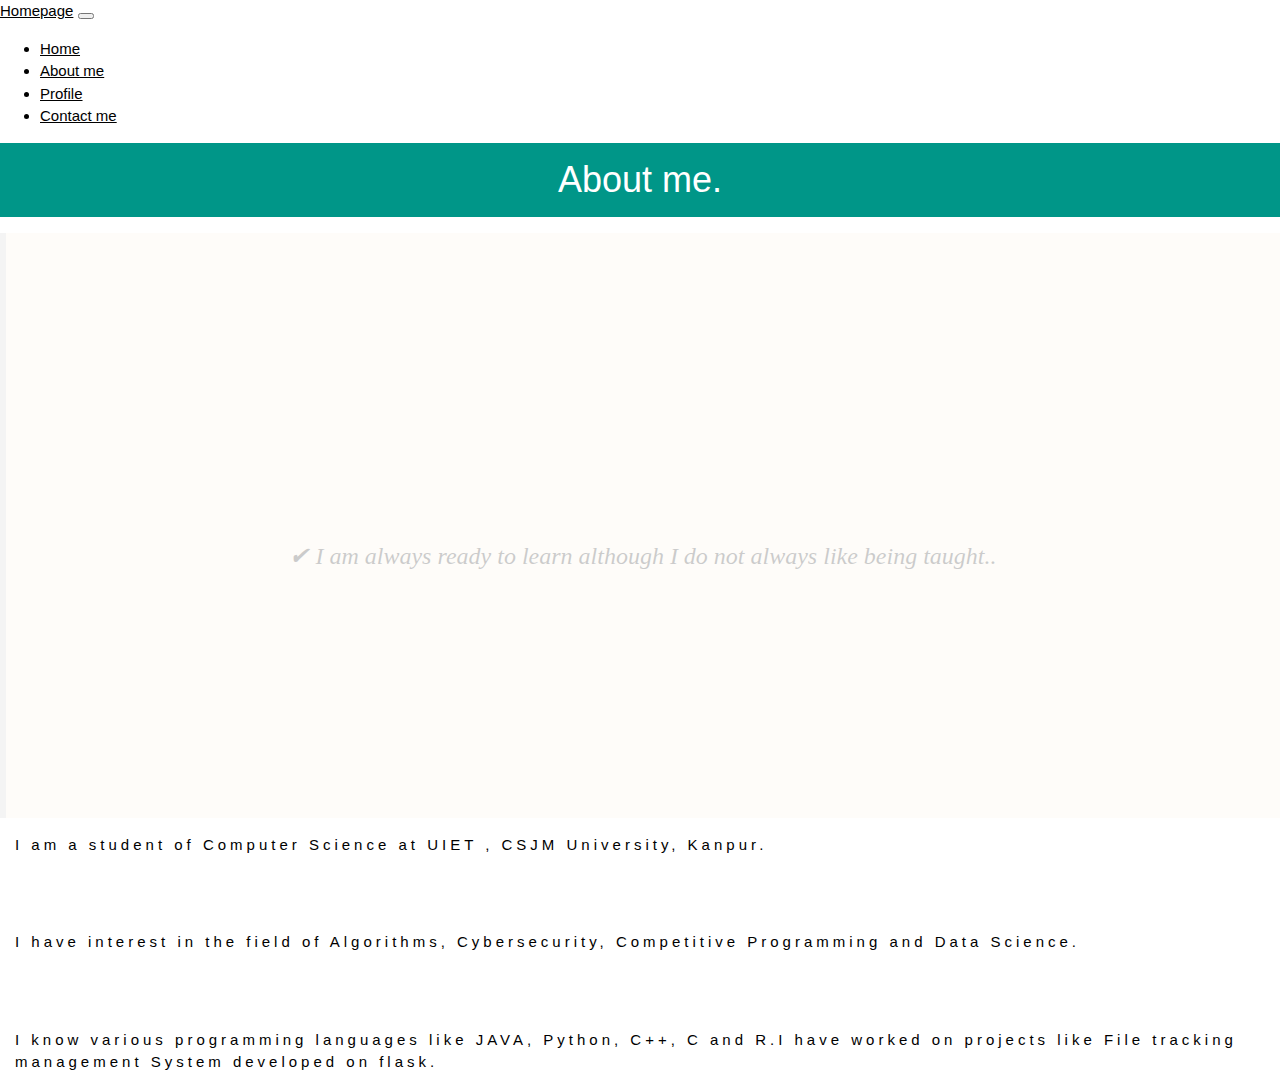
<file: about.html>
<!DOCTYPE html>
<html>
<head>
<!-- Required meta tags -->
    <meta charset="utf-8">
    <meta name="viewport" content="width=device-width, initial-scale=1, shrink-to-fit=no">

    <link rel="stylesheet" href="https://stackpath.bootstrapcdn.com/bootstrap/4.1.3/css/bootstrap.min.css" integrity="sha384-MCw98/SFnGE8fJT3GXwEOngsV7Zt27NXFoaoApmYm81iuXoPkFOJwJ8ERdknLPMO" crossorigin="anonymous">
    <link rel="stylesheet" href="https://www.w3schools.com/w3css/4/w3.css">
    <link href="styles.css" rel="stylesheet">
    <title>Homepage</title>
</head>

<body>
	<nav class="navbar navbar-expand-lg navbar-dark bg-dark">
      <a class="navbar-brand" href="index.html">Homepage</a>
      <button class="navbar-toggler" type="button" data-toggle="collapse" data-target="#navbarNav" aria-controls="navbarNav" aria-expanded="false" aria-label="Toggle navigation">
        <span class="navbar-toggler-icon"></span>
      </button>
      <div class="collapse navbar-collapse" id="navbarNav">
          <ul class="navbar-nav">
            <li class="nav-item active">
              <a class="nav-link" href="index.html">Home </a>
            </li>
            <li class="nav-item active">
              <a class="nav-link" href="about.html">About me</a>
            </li>
            <li class="nav-item active">
              <a class="nav-link" href="profile.html">Profile</a>
            </li>
            <li class="nav-item active">
              <a class="nav-link" href="contact.html">Contact me</a>
            </li>
          </ul>
      </div>
  </nav>
    <div class="w3-container w3-teal w3-center">
      <h1>About me.</h1>
    </div>
    <div class="w3-panel w3-center w3-leftbar w3-sand" id = "quote">
      <p ><i class="w3-serif w3-xlarge">
      <span>&#10004;</span>
        I am always ready to learn although I do not always like being taught..</i></p>
    </div>
    <div class = "para">
        <p class="w3-wide">
        	I am a student of Computer Science at UIET , CSJM University, Kanpur.
        </p>
        <br>
        <br>
        <p class="w3-wide">
        	I have interest in the field of Algorithms, Cybersecurity, Competitive Programming and Data Science.
        </p>
        <br>
        <br>
        <p class="w3-wide">
        	I know various programming languages like JAVA, Python, C++, C and R.I have worked on projects like File tracking management System developed on flask.
        </p>
    </div>
</body>
</html>
</file>
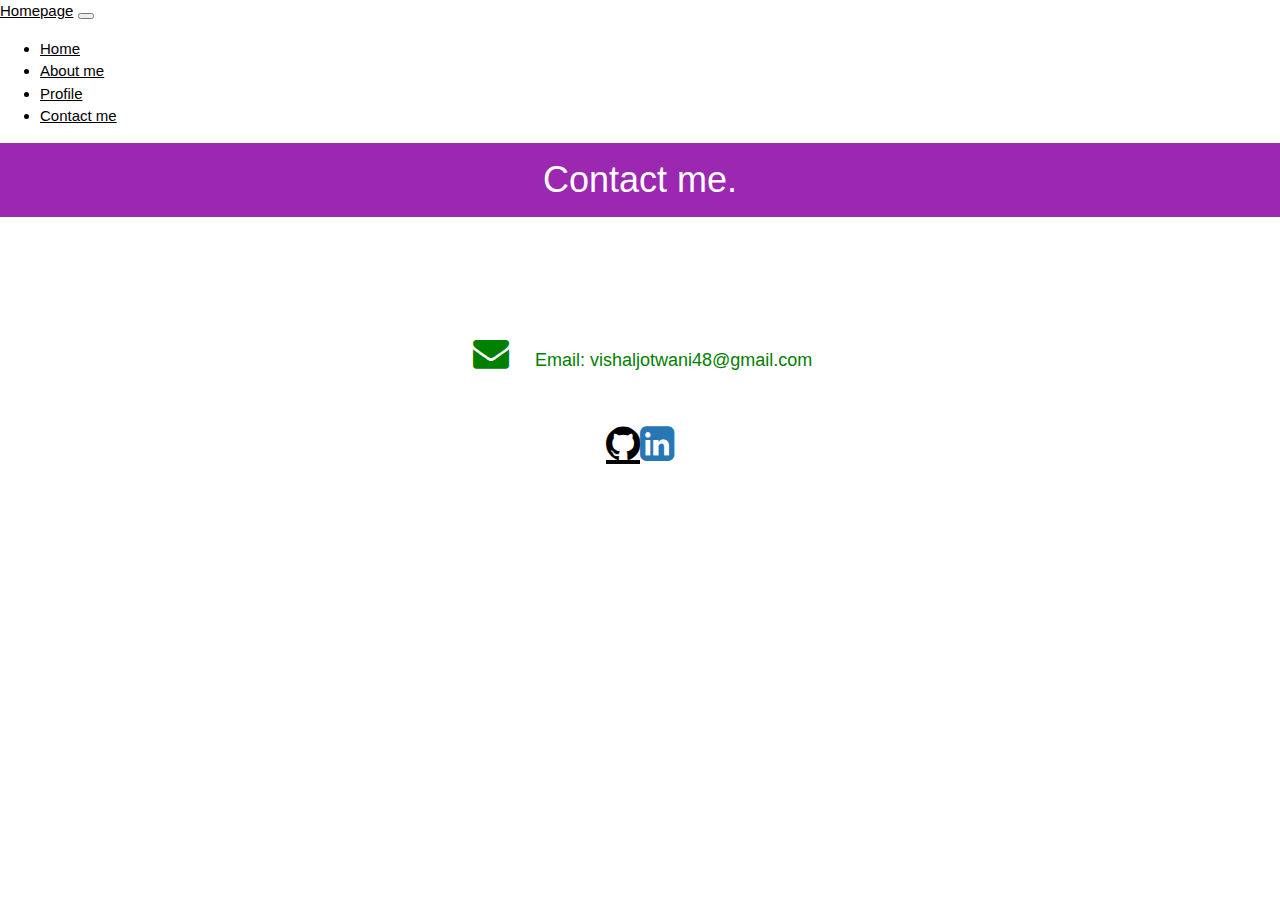
<file: contact.html>
<!DOCTYPE html>
<html>
<head>
<!-- Required meta tags -->
    <meta charset="utf-8">
    <meta name="viewport" content="width=device-width, initial-scale=1, shrink-to-fit=no">

    <link rel="stylesheet" href="https://stackpath.bootstrapcdn.com/bootstrap/4.1.3/css/bootstrap.min.css" integrity="sha384-MCw98/SFnGE8fJT3GXwEOngsV7Zt27NXFoaoApmYm81iuXoPkFOJwJ8ERdknLPMO" crossorigin="anonymous">
    <link rel="stylesheet" href="https://www.w3schools.com/w3css/4/w3.css">
    <link rel="stylesheet" href="https://cdnjs.cloudflare.com/ajax/libs/font-awesome/4.7.0/css/font-awesome.min.css">
    <link href="styles.css" rel="stylesheet">
    <title>Homepage</title>
</head>

<body>
	<nav class="navbar navbar-expand-lg navbar-dark bg-dark">
    <a class="navbar-brand" href="index.html">Homepage</a>
    <button class="navbar-toggler" type="button" data-toggle="collapse" data-target="#navbarNav" aria-controls="navbarNav" aria-expanded="false" aria-label="Toggle navigation">
      <span class="navbar-toggler-icon"></span>
    </button>
    <div class="collapse navbar-collapse" id="navbarNav">
      <ul class="navbar-nav">
        <li class="nav-item active">
          <a class="nav-link" href="index.html">Home </a>
        </li>
        <li class="nav-item active">
          <a class="nav-link" href="about.html">About me</a>
        </li>
        <li class="nav-item active">
          <a class="nav-link" href="profile.html">Profile</a>
        </li>
        <li class="nav-item active">
          <a class="nav-link disabled" href="contact.html">Contact me</a>
        </li>
      </ul>
    </div>
  </nav>
  <div class="w3-container w3-purple w3-center">
    <h1>Contact me.</h1>
  </div>
  <div class="w3-section">
          <p class="email"><i class="fa fa-envelope fa-fw w3-xxlarge w3-margin-right"> </i> Email: vishaljotwani48@gmail.com</p>
  		<p class="github"><a title="github profile" class="fa fa-github w3-hover-text-black pr-2 pl-2" href="https://github.com/perpetualVJ"></a><a title="linkedin profile" class="fa fa-linkedin-square w3-hover-text-black  pr-2 pl-2" href="https://www.linkedin.com/in/vishal-jotwani-915662170/" style="color: rgb(40, 119, 181)"></a></p>
  </div>
</body>
</html>
</file>
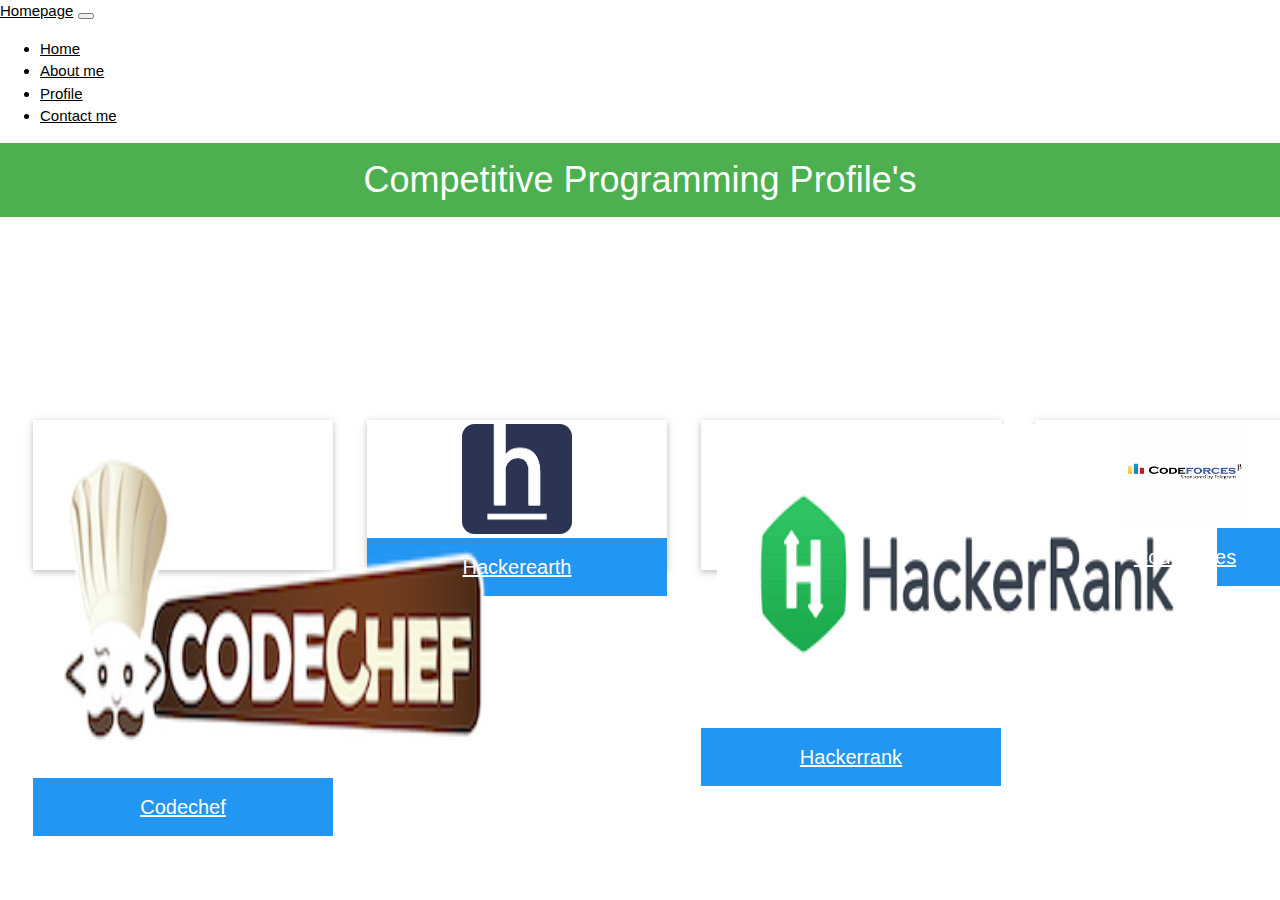
<file: profile.html>
<!DOCTYPE html>
<html>
<head>
<!-- Required meta tags -->
    <meta charset="utf-8">
    <meta name="viewport" content="width=device-width, initial-scale=1, shrink-to-fit=no">

		<link rel="stylesheet" href="https://stackpath.bootstrapcdn.com/bootstrap/4.1.3/css/bootstrap.min.css" integrity="sha384-MCw98/SFnGE8fJT3GXwEOngsV7Zt27NXFoaoApmYm81iuXoPkFOJwJ8ERdknLPMO" crossorigin="anonymous">
		<link rel="stylesheet" href="https://www.w3schools.com/w3css/4/w3.css">
		<link href="styles.css" rel="stylesheet">
		<title>Homepage</title>
</head>

<body>
	<nav class="navbar navbar-expand-lg navbar-dark bg-dark">
  <a class="navbar-brand" href="index.html">Homepage</a>
  <button class="navbar-toggler" type="button" data-toggle="collapse" data-target="#navbarNav" aria-controls="navbarNav" aria-expanded="false" aria-label="Toggle navigation">
    <span class="navbar-toggler-icon"></span>
  </button>
  <div class="collapse navbar-collapse" id="navbarNav">
    <ul class="navbar-nav">
      <li class="nav-item active">
        <a class="nav-link" href="index.html">Home </a>
      </li>
      <li class="nav-item active">
        <a class="nav-link" href="about.html">About me</a>
      </li>
      <li class="nav-item active">
        <a class="nav-link" href="profile.html">Profile</a>
      </li>
      <li class="nav-item active">
        <a class="nav-link disabled" href="contact.html">Contact me</a>
      </li>
    </ul>
  </div>
	</nav>
	<div class="w3-container w3-green w3-center">
	  <h1>Competitive Programming Profile's</h1>
	</div>
	<table>
	<tr>
	<td>
		<div class="w3-card">
		<div class="w3-container">
		  <img src="images/codechef.png" class="img-fluid pr-2 pl-2" alt="Responsive image" height="350px" width="450px">
		</div>

		<footer class="w3-container w3-blue">
		  <a href = "https://www.codechef.com/users/perpetualvj"><h4>Codechef</h4></a>
		</footer>
		</div>
		</td>
	<td>
		<div class="w3-card">
		<div class="w3-container">
		  <img src="images/hackerearth.png" class="img-fluid pr-2 pl-2" alt="Responsive image" height="110px" width="110px">
		</div>

		<footer class="w3-container w3-blue">
		  <a href = "https://www.hackerearth.com/@vishal1746"><h4>Hackerearth</h4></a>
		</footer>
		</div>
		</td>
	<td>
		<div class="w3-card">
				<div class="w3-container">
				  <img src="images/hackerrank.png" class="img-fluid pr-2 pl-2" alt="Responsive image" height="300px" width="500px">
				</div>

				<footer class="w3-container w3-blue">
				  <a href = "https://www.hackerrank.com/vishaljotwani48"><h4>Hackerrank</h4></a>
				</footer>
		</div>
	</td>
	<td>
	<div class="w3-card">
		<div class="w3-container">
		  <img src="images/codeforces.png" class="img-fluid pr-2 pl-2" alt="Responsive image" height="100px" width="120px">
		</div>

		<footer class="w3-container w3-blue">
		  <a href = "https://codeforces.com/profile/perpetualVJ"><h4>Codeforces</h4></a>
		</footer>
	</div>
	</td>
	</tr>
	</table>
</body>
</html>
</file>
<file: styles.css>
/* CSS Document */

#home{
	padding: 200px 50px 200px;
}

div.pr-2 pl-2{
	color: grey;
}

#quote{
	font-size:200px;
	line-height:0.6em;
	opacity:0.2;
}

.para{
	font-size:15px;
	margin-left:15px;
}
div > h1 {
  font-family: "Comic Sans MS", cursive, sans-serif;
}

p::selection{
	background-color:#FF0000;

}

div.w3-card{
	height :150px;
	width:300px;
	margin-left:30px;
	margin-top:200px;
	text-align:center;
}

.email{
	padding-top:100px;
	color: green;
	text-align:center;
	font-size:18px;
}

.github{
	color:black;
	text-align:center;
	font-size:40px;
}
</file>
